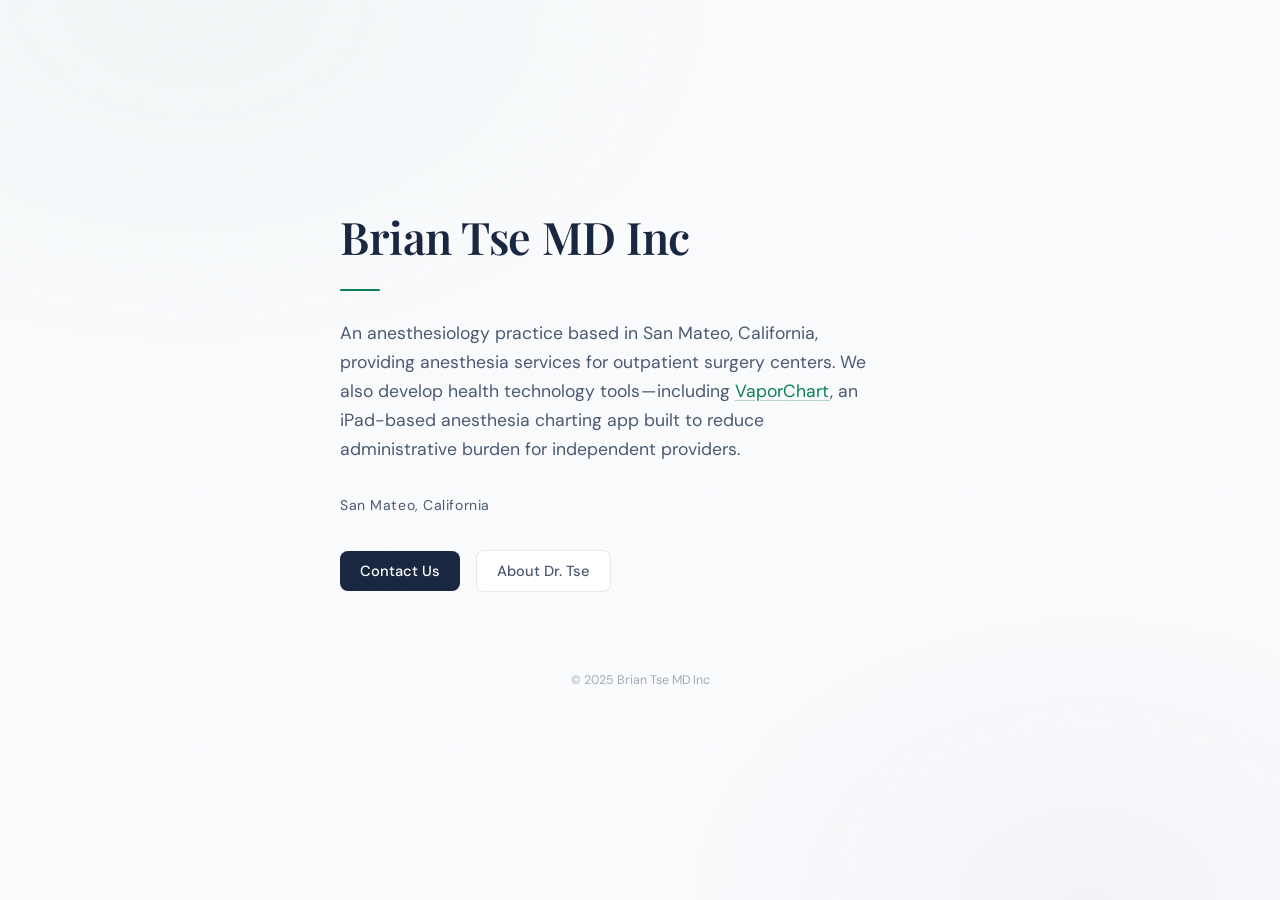
<file: index.html>
<!doctype html>
<html lang="en">
<head>
  <meta charset="UTF-8" />
  <meta name="viewport" content="width=device-width, initial-scale=1.0" />
  <title>Brian Tse MD Inc</title>
  <meta name="description" content="Brian Tse MD Inc is an anesthesiology practice and health technology company based in San Mateo, California." />
  <link rel="preconnect" href="https://fonts.googleapis.com">
  <link rel="preconnect" href="https://fonts.gstatic.com" crossorigin>
  <link href="https://fonts.googleapis.com/css2?family=Playfair+Display:wght@500;600;700&family=DM+Sans:wght@400;500&display=swap" rel="stylesheet">
  <link rel="icon" type="image/png" sizes="32x32" href="./assets/favicon/favicon-32.png" />
  <link rel="icon" type="image/png" sizes="16x16" href="./assets/favicon/favicon-16.png" />
  <link rel="apple-touch-icon" sizes="180x180" href="./assets/favicon/apple-touch-icon.png" />
  <style>
    *, *::before, *::after { box-sizing: border-box; margin: 0; padding: 0; }

    :root {
      --text: #1a2740;
      --text-secondary: #4a5a72;
      --accent: #0a7f5a;
      --accent-light: rgba(10, 127, 90, 0.08);
      --bg: #fafbfd;
      --line: rgba(26, 39, 64, 0.1);
    }

    html {
      -webkit-font-smoothing: antialiased;
      -moz-osx-font-smoothing: grayscale;
    }

    body {
      font-family: 'DM Sans', -apple-system, BlinkMacSystemFont, "Segoe UI", Roboto, sans-serif;
      color: var(--text);
      background: var(--bg);
      min-height: 100vh;
      display: flex;
      flex-direction: column;
      align-items: center;
      justify-content: center;
      padding: 48px 24px;
      position: relative;
      overflow: hidden;
    }

    /* Subtle background grain */
    body::before {
      content: '';
      position: fixed;
      inset: 0;
      opacity: 0.3;
      background-image: url("data:image/svg+xml,%3Csvg viewBox='0 0 256 256' xmlns='http://www.w3.org/2000/svg'%3E%3Cfilter id='n'%3E%3CfeTurbulence type='fractalNoise' baseFrequency='0.9' numOctaves='4' stitchTiles='stitch'/%3E%3C/filter%3E%3Crect width='100%25' height='100%25' filter='url(%23n)' opacity='0.04'/%3E%3C/svg%3E");
      background-size: 256px;
      pointer-events: none;
      z-index: 0;
    }

    /* Soft gradient wash */
    body::after {
      content: '';
      position: fixed;
      inset: 0;
      background:
        radial-gradient(ellipse 900px 600px at 15% 0%, rgba(10, 127, 90, 0.04), transparent 60%),
        radial-gradient(ellipse 700px 500px at 85% 100%, rgba(26, 39, 64, 0.03), transparent 60%);
      pointer-events: none;
      z-index: 0;
    }

    .page {
      position: relative;
      z-index: 1;
      max-width: 600px;
      width: 100%;
      animation: fadeUp 0.8s ease both;
    }

    @keyframes fadeUp {
      from { opacity: 0; transform: translateY(16px); }
      to { opacity: 1; transform: translateY(0); }
    }

    .company-name {
      font-family: 'Playfair Display', Georgia, 'Times New Roman', serif;
      font-weight: 600;
      font-size: clamp(2rem, 5vw, 2.8rem);
      line-height: 1.1;
      letter-spacing: -0.01em;
      color: var(--text);
    }

    .divider {
      width: 40px;
      height: 2px;
      background: var(--accent);
      margin: 28px 0;
      border-radius: 1px;
    }

    .description {
      font-size: 1.1rem;
      line-height: 1.65;
      color: var(--text-secondary);
      max-width: 540px;
    }

    .description a {
      color: var(--accent);
      text-decoration: underline;
      text-underline-offset: 3px;
      text-decoration-color: rgba(10, 127, 90, 0.3);
      transition: text-decoration-color 0.2s ease;
    }

    .description a:hover {
      text-decoration-color: var(--accent);
    }

    .location {
      margin-top: 32px;
      font-size: 0.88rem;
      color: var(--text-secondary);
      letter-spacing: 0.04em;
    }

    .contact {
      margin-top: 36px;
      display: flex;
      gap: 16px;
      flex-wrap: wrap;
      align-items: center;
    }

    .contact a {
      text-decoration: none;
      font-size: 0.92rem;
      font-weight: 500;
      padding: 10px 20px;
      border-radius: 8px;
      transition: all 0.2s ease;
    }

    .contact-primary {
      background: var(--text);
      color: #fff;
    }

    .contact-primary:hover {
      background: #2a3b56;
      transform: translateY(-1px);
      box-shadow: 0 4px 12px rgba(26, 39, 64, 0.15);
    }

    .contact-secondary {
      color: var(--text-secondary);
      border: 1px solid var(--line);
      background: #fff;
    }

    .contact-secondary:hover {
      border-color: rgba(26, 39, 64, 0.25);
      color: var(--text);
      transform: translateY(-1px);
      box-shadow: 0 4px 12px rgba(26, 39, 64, 0.08);
    }

    footer {
      position: relative;
      z-index: 1;
      margin-top: 80px;
      font-size: 0.78rem;
      color: rgba(74, 90, 114, 0.5);
      text-align: center;
    }

    @media (max-width: 520px) {
      body { padding: 36px 20px; justify-content: flex-start; padding-top: 72px; }
      .contact { flex-direction: column; align-items: stretch; }
      .contact a { text-align: center; }
    }
  </style>
</head>
<body>

  <main class="page">
    <h1 class="company-name">Brian Tse MD Inc</h1>
    <div class="divider"></div>
    <p class="description">
      An anesthesiology practice based in San Mateo, California, providing anesthesia services for outpatient surgery centers. We also develop health technology tools&hairsp;&mdash;&hairsp;including <a href="https://vaporchart.com" target="_blank" rel="noopener">VaporChart</a>, an iPad-based anesthesia charting app built to reduce administrative burden for independent providers.
    </p>
    <p class="location">San Mateo, California</p>
    <div class="contact">
      <a class="contact-primary" href="mailto:briantse@gmail.com">Contact Us</a>
      <a class="contact-secondary" href="/story">About Dr.&nbsp;Tse</a>
    </div>
  </main>

  <footer>&copy; 2025 Brian Tse MD Inc</footer>

</body>
</html>
</file>
